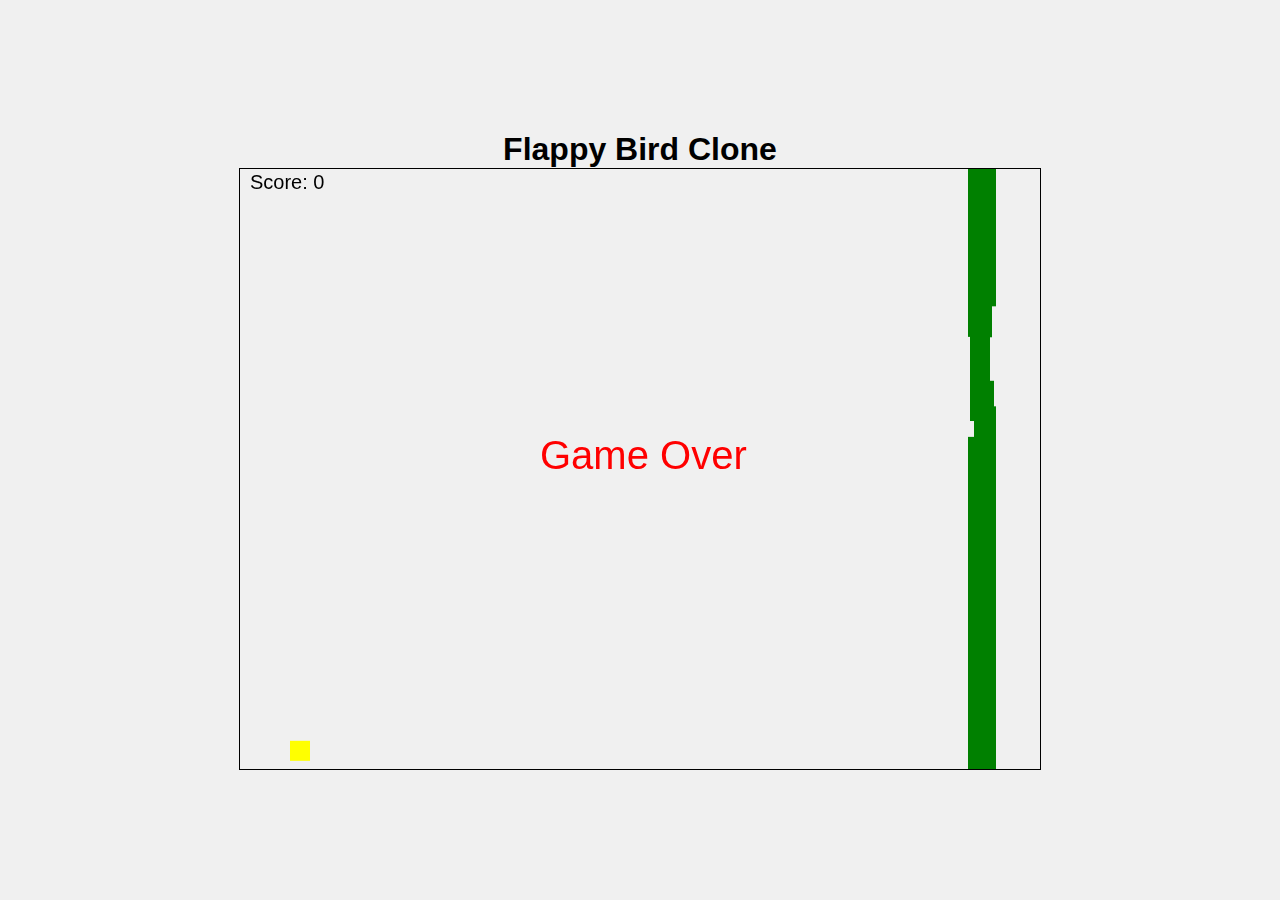
<file: index.html>
<!DOCTYPE html>
<html lang="en">
<head>
    <meta charset="UTF-8">
    <meta name="viewport" content="width=device-width, initial-scale=1.0">
    <title>Flappy Bird Clone</title>
    <link rel="stylesheet" href="style.css">
</head>
<body>
    <h1>Flappy Bird Clone</h1>
    <canvas id="gameCanvas" width="800" height="600"></canvas>
    <script src="game.js"></script>
    <meta http-equiv="Content-Security-Policy" content="script-src 'self' 'nonce-2726c7f26c';">
</body>
</html>
</file>
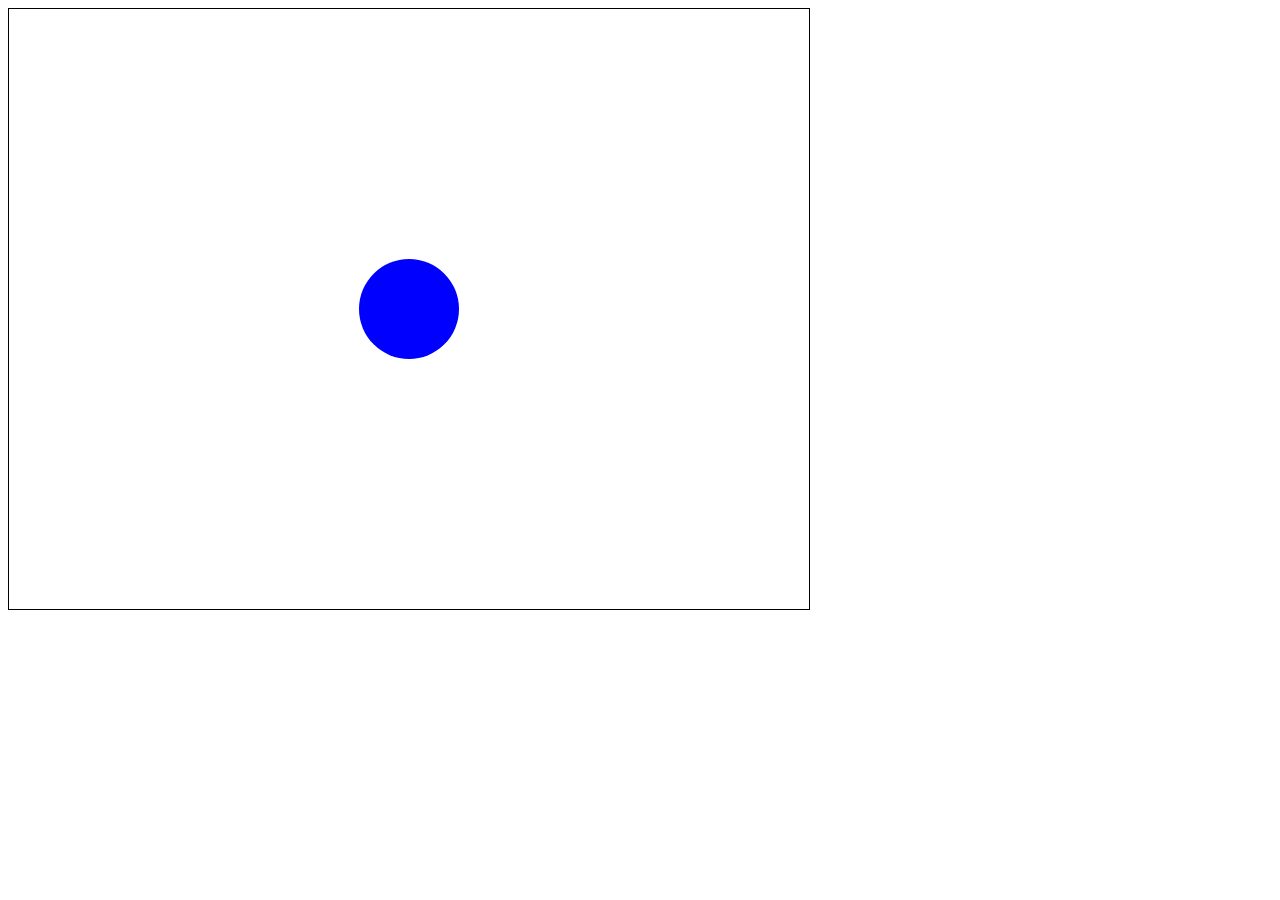
<file: test.html>
<!DOCTYPE html>
<html lang="en">
<head>
    <meta charset="UTF-8">
    <meta name="viewport" content="width=device-width, initial-scale=1.0">
    <title>Twitch Interactive Game</title>
    <style>
        #gameCanvas {
            border: 1px solid black;
        }
    </style>
</head>
<body>
    <canvas id="gameCanvas" width="800" height="600"></canvas>
    <script>
        const canvas = document.getElementById('gameCanvas');
        const ctx = canvas.getContext('2d');

        canvas.addEventListener('click', (event) => {
            const rect = canvas.getBoundingClientRect();
            const x = event.clientX - rect.left;
            const y = event.clientY - rect.top;
            console.log(`Clicked at: ${x}, ${y}`);
            // Add your game logic here
        });

        // Example: Draw a simple circle
        ctx.fillStyle = 'blue';
        ctx.beginPath();
        ctx.arc(400, 300, 50, 0, Math.PI * 2);
        ctx.fill();
    </script>
</body>
</html>
</file>
<file: style.css>
body {
    display: flex;
    flex-direction: column;
    align-items: center;
    justify-content: center;
    height: 100vh;
    margin: 0;
    background-color: #f0f0f0;
    font-family: Arial, sans-serif;
}
h1 {
    margin: 0;
}
#gameCanvas {
    border: 1px solid black;
}
</file>
